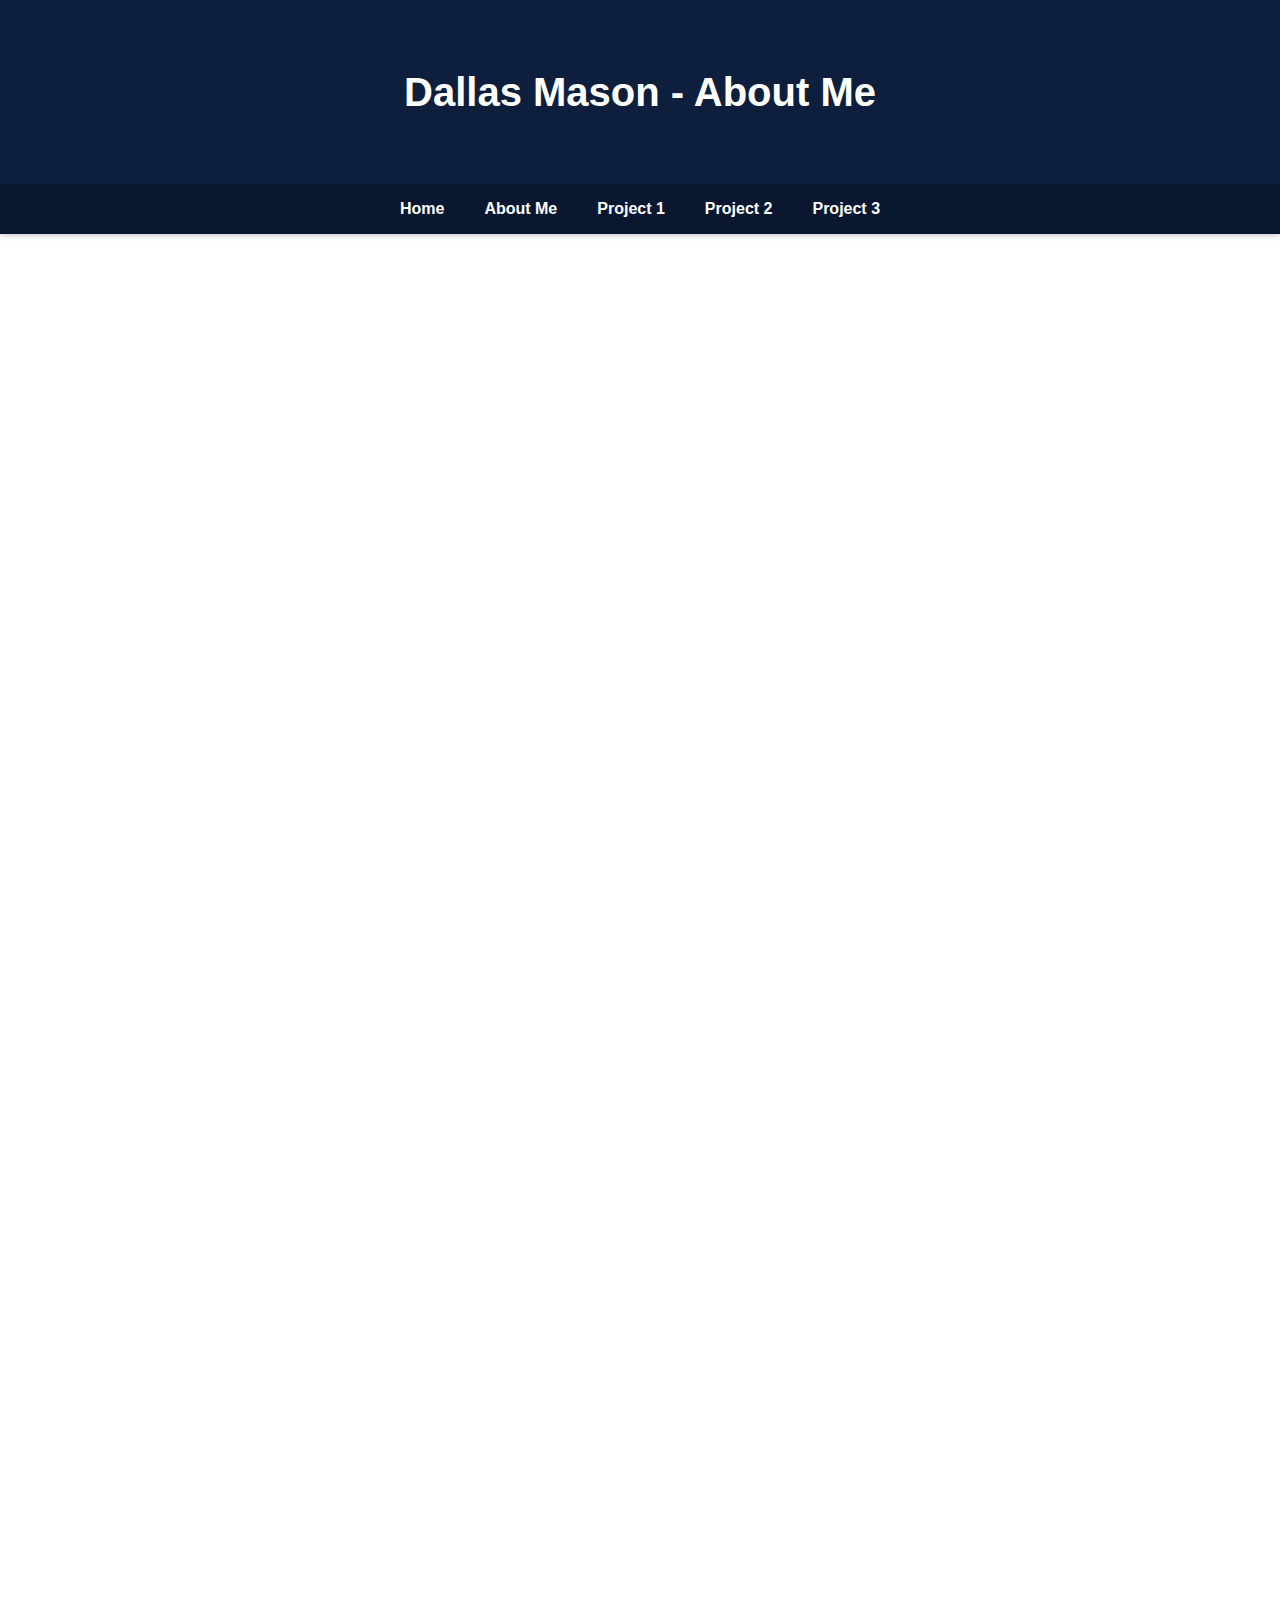
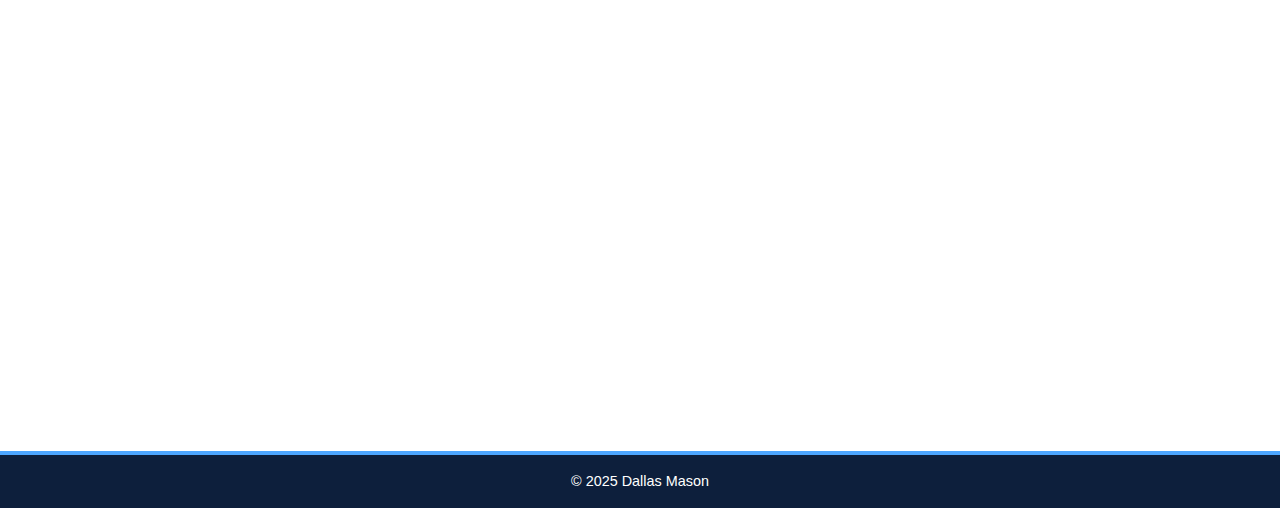
<file: aboutme.html>
<!DOCTYPE html>
<html lang="en">
<head>
  <meta charset="UTF-8">
  <meta name="viewport" content="width=device-width, initial-scale=1.0">
  <title>Dallas Mason - About Me</title>
  <link rel="stylesheet" href="style.css">
</head>
<body class="project-page">
  
<!-- HEADER WITH NAME -->
<header>
  <div class="header-container">
    <h1 class="project-header">Dallas Mason - About Me</h1>
  </div>
</header>

<!-- NAVIGATION -->
<nav>
  <a href="index.html">Home</a>
  <a href="aboutme.html">About Me</a>
  <a href="project1.html">Project 1</a>
  <a href="project2.html">Project 2</a>
  <a href="project3.html">Project 3</a>
</nav>

<!-- MAIN CONTENT -->
<div class="container">

  <section>
    <h2>Who I Am?</h2>
    <p>
      My name is <strong>Dallas Mason</strong>, I'm an Information Technology student at the University of Central Florida 
      with a passion for problem-solving, technology, and helping people understand the tools they use every day. 
      I enjoy working in environments where I can troubleshoot issues, learn new systems, and contribute to creating 
      smooth technical experiences for others.
    </p>
  </section>

  <section>
    <h2>My Goals</h2>
    <p>
      As I move toward my career in IT, my goal is to grow into a role where I can combine technical support, system 
      administration, and my cybersecurity skills. I’m especially interested in learning more about network security 
      and cloud technologies as I continue my degree and professional certifications.
    </p>
  </section>

  <section>
    <h2>What I Enjoy</h2>
    <p>
      Outside of academics and IT work, I love learning new software and photo editing. I love experimenting with 
      digital design projects and improving my craft. I also enjoy playing the piano in my freetime as well as 
      reading philosophy.
    </p>
  </section>

  <!-- Education -->
  <section>
    <h2>Education</h2>
    <p>
      I am currently pursuing a B.S. in Information Technology at the University of Central Florida, where I maintain a 3.81 GPA and expect 
      to graduate in 2026. My coursework includes key classes such as Web-based IT, Frontiers in IT, and Fundamentals of IT, all of which have 
      strengthened my technical foundation and problem-solving skills. Throughout my academic career, I have consistently earned recognition 
      on the Dean’s List and Honor Roll for high academic performance.
    </p>
  </section>

  </section>

  <section>
    <h2>Skills</h2>
    <p>
      I’m proficient in a variety of tools and technologies that support both IT operations and creative work. 
      On the technical side, I have experience with programming languages such as <strong>Java, Python, and C</strong>, 
      as well as database systems like <strong>MySQL</strong> and <strong>MongoDB</strong>. I regularly use 
      development tools including <strong>VS Code, PyCharm, Eclipse, and Replit</strong>, and I’m comfortable 
      navigating different operating systems and command-line environments, especially <strong>PowerShell</strong>. 
      Outside of IT, I also have a strong background in digital content creation using the 
      <strong>Adobe Creative Suite</strong>, including <strong>Photoshop</strong>, <strong>Illustrator</strong>, <strong>Premiere Pro</strong>, and <strong>After Effects</strong>. 
    </p>
  </section>

  <!-- Work Experience -->
  <section>
    <h2>Work Experience</h2>

    <h3>IT Support Specialist — ChiroFusion</h3>
    <p class="date">May 2025 – Present</p>
    <p>
      Working in technical support has strengthened my communication, time management, and problem-solving abilities. 
      I assist users with account setup, troubleshooting, and daily technical issues while learning how IT systems operate 
      behind the scenes.
    </p>

    <h3>Freelance Digital Design</h3>
    <p class="date">2020 – Present</p>
    <p>
      Designing graphics, editing videos, and creating digital content has helped me develop creativity, software skills, 
      and the ability to manage client expectations and deadlines.
    </p>

    <h3>Delray Beach Market</h3>
    <p class="date">2021 – 2022</p>
    <p>
      My first job gave me important professional habits—organization, customer service, multitasking, and reliability.
    </p>
  </section>

</div>

<!-- FOOTER -->
<footer>
  <p>© 2025 Dallas Mason</p>
</footer>

</body>
</html>
</file>
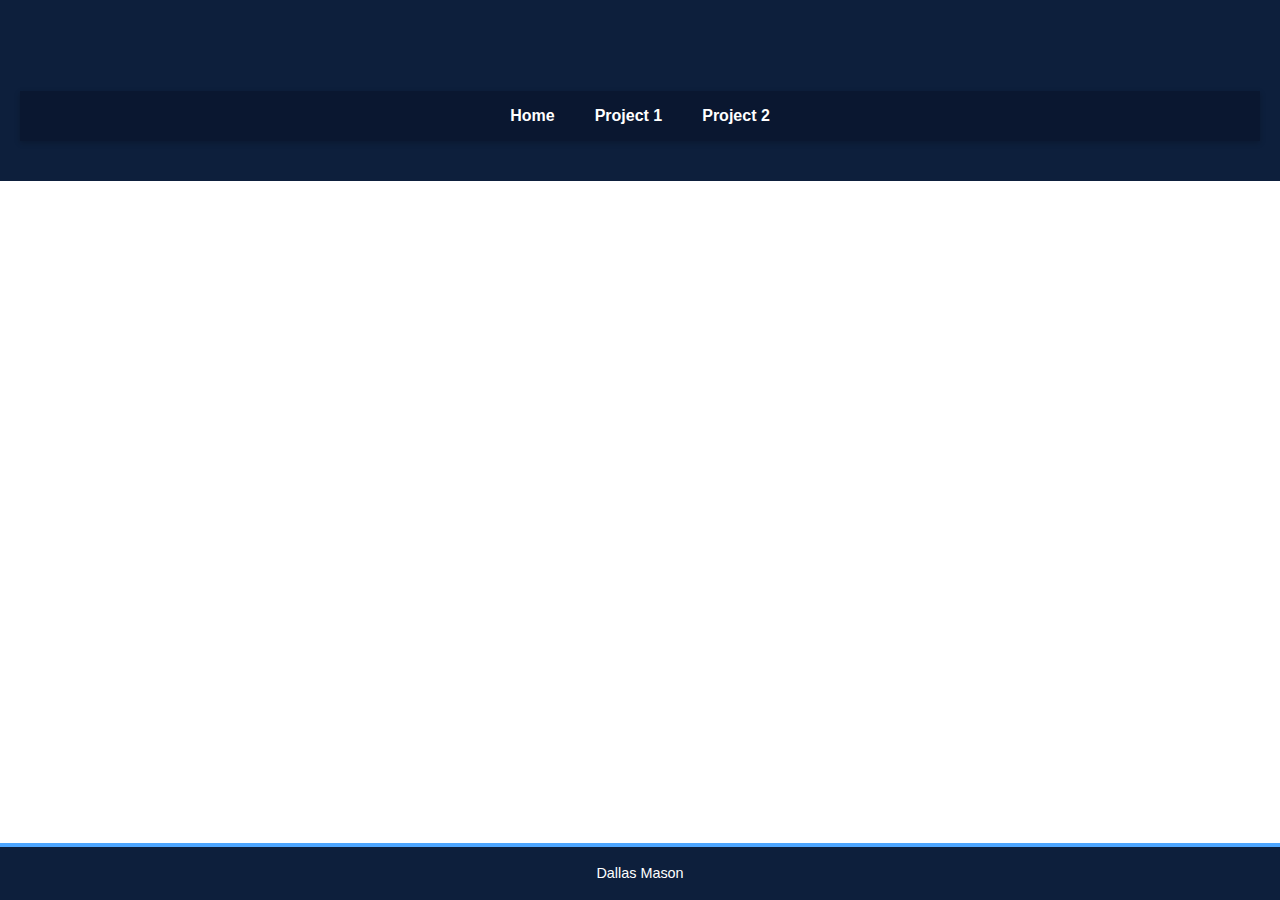
<file: project1.html>
<!DOCTYPE html>
<html lang="en">
<head>
  <meta charset="UTF-8">
  <meta name="viewport" content="width=device-width, initial-scale=1.0">
  <title>Project 1 - Dallas Mason</title>
  <link rel="stylesheet" href="style.css">
</head>
<body>
  <header>
    <h1>Project 1 Title</h1>
    <nav>
      <a href="index.html">Home</a>
      <a href="project1.html">Project 1</a>
      <a href="project2.html">Project 2</a>
    </nav>
  </header>

  <main>
    <section>
      <img src="images/project1.jpg" alt="Project 1 Image" class="project-img">
      <h2>Description</h2>
      <p>[Write a description of your project here.]</p>
    </section>

    <section>
      <h2>Skills Learned</h2>
      <ul>
        <li>[Skill 1]</li>
        <li>[Skill 2]</li>
        <li>[Skill 3]</li>
      </ul>
    </section>
  </main>

  <footer>
    <p>Dallas Mason</p>
  </footer>
</body>
</html>
</file>
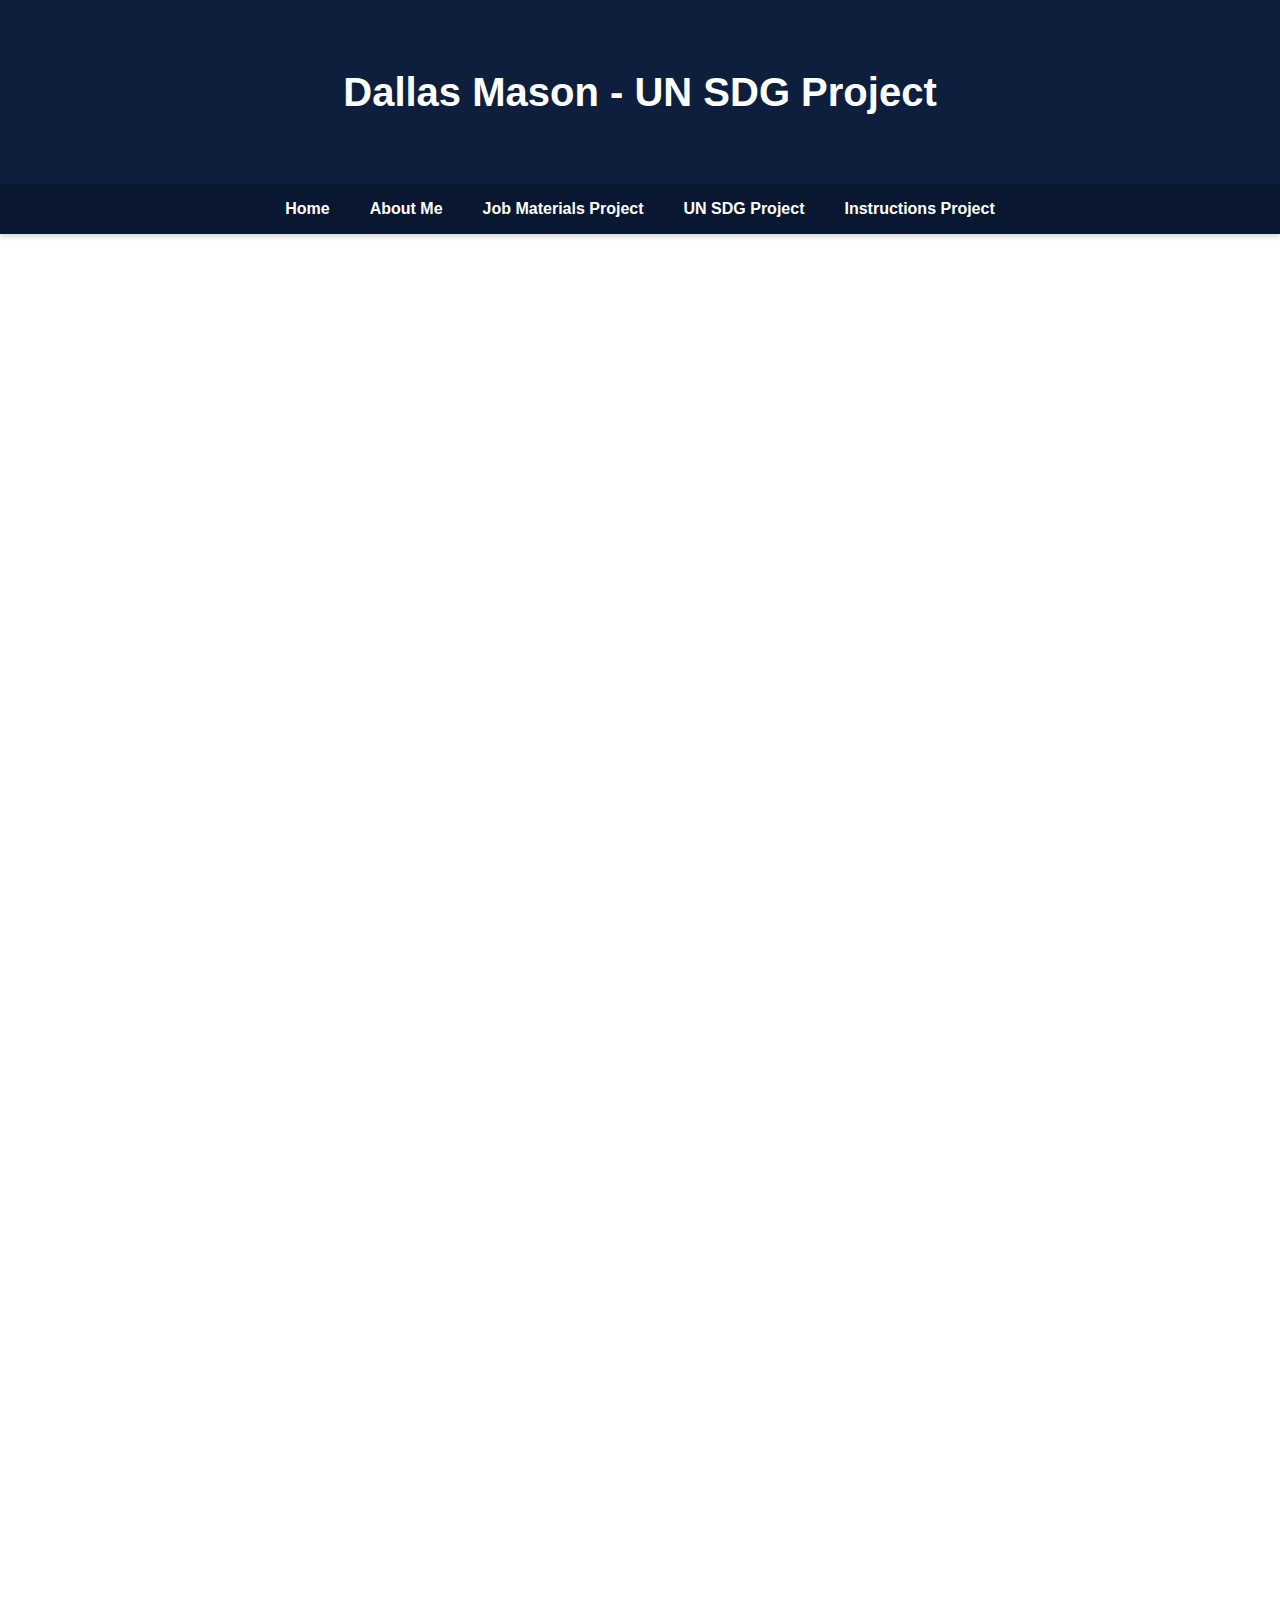
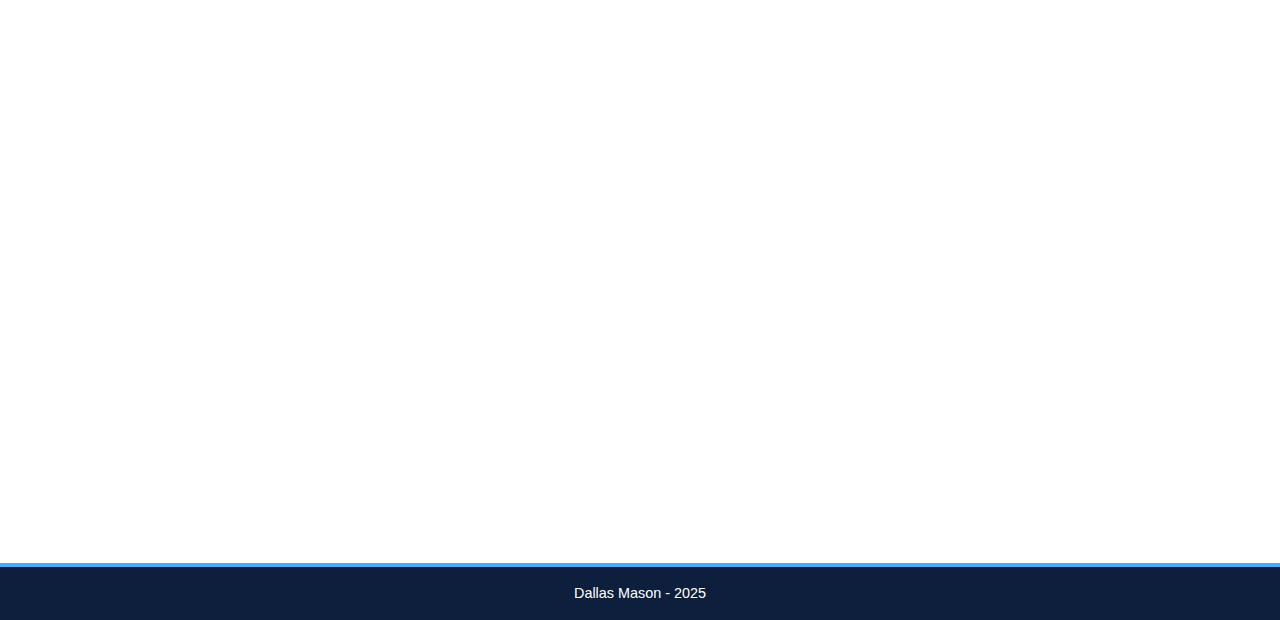
<file: project2.html>
<!DOCTYPE html>
<html lang="en">
<head>
  <meta charset="UTF-8">
  <meta name="viewport" content="width=device-width, initial-scale=1.0">
  <title>Dallas Mason - Project 2</title>
  <link rel="stylesheet" href="style.css">
</head>
<body class="project-page">

<!-- HEADER WITH NAME -->
<header>
  <div class="header-container">
    <h1 class="project-header">Dallas Mason - UN SDG Project</h1>
  </div>
</header>

<!-- NAVIGATION -->
<nav>
  <a href="index.html">Home</a>
  <a href="aboutme.html">About Me</a>
  <a href="project1.html">Job Materials Project</a>
  <a href="project2.html">UN SDG Project</a>
  <a href="project3.html">Instructions Project</a>
</nav>

<!-- MAIN CONTENT -->
<div class="container">
  <section>
 <h3>Project Description</h3>
    <p>
      The goal of this assignment was to use technology and gathered data to create an effective, ethical deliverable for the intended audience to further research into UN SDG 4 Quality Education. 
      This was a group project that was created through a presentation and handout. The idea was to create a persuasive piece through data collected personally that could be shared in order to achieve greater social justice in our community. This work could also be freely shared with the broader community as well.  
    </p>

    <h3>My Approach:</h3>
    <p>
      My group first approached this assignment by first gathering information on our community. We first pinpointed a question that was relevant to our school, as well as applicable to a large part of the student body. Finally, we wanted to make sure that the aspect of our question was a fairly unresearched topic, to show grounds for further research in the future. We conducted surveys on campus, as well as having personal one on one interviews with students as well. All research was collected ethically and effectively. After gathering our data and seeing the results, we decided to create a presentation to show our data. In our conclusion, we found that the use of AI was effective within lower income students. 
      It helped to fill the gap of the assistance they could not originally afford. 
    </p>

    <h3>Revision:</h3>
    <p>
      During revision, I focused on the design of the document, as well as the presentation. Many of our citations were not consistent and left a lot to be desired. The presentations also had an abundance of information on them, making them very difficult to follow. This was improved by slimming down and summarizing the information. This left streamlined ideas left on the physical slides themselves, while the more detailed aspects could instead be told during our presentation. Minor grammatical errors were fixed throughout as well, giving the presentation a much more professional look and tone. 
      The info presented was also revised to be much more focused to our ideas and are significantly less scattered. 

    <h3>What I Learned About Technical Communication:</h3>
    <p>
      This assignment taught me that technical communication is not only about the writing, but the presentation as well. Good information needs to be supported with good style and graphics. They play just as big a role as the content does itself. Information dumps lead to a disengaged audience, which defeats the purpose of your piece. Using other forms of info such as graphs with the writing can only help to enhance a piece and is sometimes needed to reinforce raw writing. 
      Overall this assignment taught me how to gather data in ethical ways, as well as displaying them with purpose.
    </p>

  </section>
  
  <section>
    <h2>UN SDG Project Handout</h2>
    <img src="images/project2.jpg(1)" alt="Railfence Encryption Screenshot" class="project-img">
    <img src="images/project2.jpg(2)">
  </section>
    
   <section>
    <h2>UN SDG Project Presentation</h2>
    <img src="images/Copy of Project 2.jpg" width="800">
    <img src="images/Copy of Project 2(1).jpg" width="800">
    <img src="images/Copy of Project 2(2).jpg" width="800">
    <img src="images/Copy of Project 2(3).jpg" width="800">
    <img src="images/Copy of Project 2(4).jpg" width="800">
    <img src="images/Copy of Project 2(5).jpg" width="800">
    <img src="images/Copy of Project 2(6).jpg" width="800">
    <img src="images/Copy of Project 2(7).jpg" width="800">
    <img src="images/Copy of Project 2(8).jpg" width="800">
    <img src="images/Copy of Project 2(9).jpg" width="800">
    <img src="images/Copy of Project 2(10).jpg" width="800">

  </section>
    



</div>

<!-- FOOTER -->
<footer>
  <p>Dallas Mason - 2025</p>
</footer>

</body>
</html>
</file>
<file: style.css>
/* ---------- GLOBAL RESET ---------- */
* {
  margin: 0;
  padding: 0;
  box-sizing: border-box;
}

html, body {
  height: 100%;
  width: 100%;
  font-family: 'Segoe UI', Tahoma, Geneva, Verdana, sans-serif;
  background: #ffffff;       
  color: #0d1f3c;            
  line-height: 1.6;
  display: flex;
  flex-direction: column;
}

body.project-page .project-header {
  color: #ffffff !important;
  font-size: 2.5rem;
  text-align: center;
  margin: 20px 0;
}

/* ---------- HEADER ---------- */
header {
  background: #0d1f3c;       
  padding: 40px 20px;
}

.header-container {
  display: flex;
  align-items: center;
  justify-content: center;
  flex-wrap: wrap;
  gap: 40px;
}

.profile-pic {
  width: 280px;
  height: 300px;
  border-radius: 50%;
  border: 8px solid #ffffff; 
  box-shadow: 0 6px 20px rgba(0,0,0,0.3);
  object-fit: cover;
  object-position: 10% 10%;
}

.header-info {
  max-width: 550px;
  text-align: center;
}

.header-info h1 {
  font-size: 2.8em;
  color: #ffffff;
  margin-bottom: 12px;
}

.contact-info {
  color: #ffffff;
  margin-bottom: 8px;
}

.header-info a {
  color: #4da6ff;
  text-decoration: none;
}

.header-info a:hover {
  text-decoration: underline;
}

.objective {
  margin-top: 12px;
  color: #ffffff;
  font-weight: 500;
}

/* ---------- NAVIGATION ---------- */
nav {
  display: flex;
  justify-content: center;
  background: #0a1730;
  padding: 12px 0;
  box-shadow: 0 2px 6px rgba(0,0,0,0.2);
}

nav a {
  color: #ffffff;
  text-decoration: none;
  font-weight: 600;
  margin: 0 20px;
  transition: color 0.3s ease;
}

nav a:hover {
  color: #4da6ff;
}

/* ---------- MAIN CONTAINER ---------- */
.container {
  flex: 1;
  max-width: 900px;
  width: 90%;
  margin: 30px auto;
  display: flex;
  flex-direction: column;
  gap: 25px;
}

/* ---------- SECTIONS ---------- */
section {
  background: #f8f9fb;       
  padding: 25px 30px;
  border-radius: 12px;
  box-shadow: 0 4px 10px rgba(0,0,0,0.08);
  margin-bottom: 20px;
  border-bottom: 2px solid #4da6ff; 
}

section:last-of-type {
  border-bottom: none;
  margin-bottom: 40px;
}

h2 {
  border-left: 5px solid #0d1f3c; 
  padding-left: 12px;
  color: #0d1f3c;
  margin-bottom: 15px;
  font-size: 1.6em;
}

h3 {
  margin-top: 10px;
  color: #0a1730;
  font-size: 1.2em;
}

.date {
  font-size: 0.9em;
  color: #555;
}

/* ---------- LISTS ---------- */
ul {
  list-style: none;
  padding-left: 0;
}

ul li {
  padding-left: 15px;
  margin-bottom: 8px;
  position: relative;
}

ul li::before {
  content: "•";
  position: absolute;
  left: 0;
  color: #0d1f3c;
  font-weight: bold;
}

/* ---------- SKILLS / PROFICIENCY CARDS ---------- */
.skills {
  display: flex;
  flex-wrap: wrap;
  gap: 15px;
  justify-content: center;
}

.skill-card {
  background: #0d1f3c;
  color: #ffffff;
  padding: 10px 15px;
  border-radius: 8px;
  font-weight: 600;
  flex: 1 1 120px;
  text-align: center;
}

/* ---------- FOOTER ---------- */
footer {
  text-align: center;
  padding: 15px;
  background: #0d1f3c;
  color: #ffffff;
  border-top: 4px solid #4da6ff;
  font-size: 0.9em;
  margin-top: auto;
}

/* ---------- RESPONSIVE ---------- */
@media (max-width: 768px) {
  .header-container {
    flex-direction: column;
    text-align: center;
    padding-top: 20px;
  }

  .profile-pic {
    width: 220px;
    height: 240px;
    border: 6px solid #ffffff;
  }

  .header-info {
    max-width: 100%;
  }

  nav {
    flex-direction: column;
  }

  nav a {
    margin: 10px 0;
  }

  .skills {
    flex-direction: column;
    align-items: center;
  }
}

/* ---------- PORTRAIT PHONE OPTIMIZATION ---------- */
@media (max-width: 600px) and (orientation: portrait) {
  body {
    font-size: 0.95rem;
  }

  header {
    padding: 20px 10px;
  }

  .profile-pic {
    width: 180px;
    height: 200px;
  }

  .header-info h1 {
    font-size: 2rem;
  }

  .container {
    width: 95%;
    margin: 15px auto;
  }

  section {
    padding: 18px 20px;
  }

  nav a {
    font-size: 0.95rem;
    margin: 6px 0;
  }
}

/* ---------- PAGE LOAD ANIMATION ---------- */
body {
  animation: fadeInPage 1s ease-in-out;
}

@keyframes fadeInPage {
  from {
    opacity: 0;
  }
  to {
    opacity: 1;
  }
}

/* ---------- HEADER SLIDE IN ---------- */
header {
  animation: slideDown 0.8s ease-out;
}

@keyframes slideDown {
  from {
    transform: translateY(-30px);
    opacity: 0;
  }
  to {
    transform: translateY(0);
    opacity: 1;
  }
}

/* ---------- SECTION FADE + SLIDE ---------- */
section {
  animation: fadeUp 0.8s ease forwards;
  opacity: 0;
}

section:nth-of-type(1) { animation-delay: 0.2s; }
section:nth-of-type(2) { animation-delay: 0.4s; }
section:nth-of-type(3) { animation-delay: 0.6s; }
section:nth-of-type(4) { animation-delay: 0.8s; }

@keyframes fadeUp {
  from {
    transform: translateY(25px);
    opacity: 0;
  }
  to {
    transform: translateY(0);
    opacity: 1;
  }
}

/* ---------- NAV HOVER ANIMATION ---------- */
nav a {
  position: relative;
}

nav a::after {
  content: "";
  position: absolute;
  width: 0%;
  height: 2px;
  left: 0;
  bottom: -4px;
  background-color: #4da6ff;
  transition: width 0.3s ease;
}

nav a:hover::after {
  width: 100%;
}

/* ---------- SKILL CARD HOVER ---------- */
.skill-card {
  transition: transform 0.3s ease, box-shadow 0.3s ease;
}

#skills-section{
  border-radius: 16px;
  background:#f8f9fb;
}

.skill-card:hover {
  transform: translateY(-5px);
  box-shadow: 0 8px 20px rgba(0,0,0,0.2);
}

/* ---------- SKILLS WRAPPER ---------- */
.skills-wrapper {
  position: relative;
  overflow: hidden;
  padding: 40px 0;
}

/* ---------- PARTICLE BG ---------- */
.skills-bg {
  position: absolute;
  inset: 0;
  background-image: radial-gradient(#4da6ff22 1px, transparent 1px);
  background-size: 30px 30px;
  animation: moveParticles 50s linear infinite;
  z-index: 0;
}

@keyframes moveParticles {
  from { background-position: 0 0; }
  to { background-position: 400px 400px; }
}

/* ---------- STRIP ---------- */
.skills-strip {
  overflow-x: auto;
  overflow-y: hidden;
  cursor: grab;
  scrollbar-width: none;
  position: relative;
  z-index: 2;
}

.skills-strip::-webkit-scrollbar {
  display: none;
}

/* ---------- TRACK ---------- */
.skills-track {
  display: flex;
  gap: 24px;
  width: max-content;
  padding: 10px 30px;
}

/* ---------- BUBBLES ---------- */
.skill-bubble {
  min-width: 120px;
  height: 120px;
  background:
    linear-gradient(#0d1f3c,#0d1f3c) padding-box,
    linear-gradient(120deg,#4da6ff,#ffffff,#4da6ff) border-box;
  border: 2px solid transparent;
  color: white;
  display: flex;
  flex-direction: column;
  align-items: center;
  justify-content: center;
  gap: 8px;
  font-weight: 600;
  border-radius: 18px;
  box-shadow: 0 6px 18px rgba(0,0,0,0.2);
  transition: 0.3s ease;
  animation: floatBubble 7s ease-in-out infinite;
  position: relative;
}

/* Reduced float */
@keyframes floatBubble {
  0%,100% { transform: translateY(0); }
  50% { transform: translateY(-3px); }
}

.skill-bubble:hover {
  transform: translateY(-6px) scale(1.04);
  box-shadow: 0 12px 25px rgba(0,0,0,0.3);
}

.skill-bubble i {
  font-size: 30px;
}

/* ---------- TOOLTIP ---------- */
.skill-bubble::after {
  content: attr(data-desc);
  position: absolute;
  bottom: -34px;
  background: #0d1f3c;
  padding: 6px 10px;
  border-radius: 6px;
  font-size: 12px;
  opacity: 0;
  white-space: nowrap;
  transition: 0.3s;
}

.skill-bubble:hover::after {
  opacity: 1;
}

/* ---------- MOBILE ---------- */
@media (max-width:768px){
  .skill-bubble{
    min-width:100px;
    height:100px;
  }
}

/* ---------- INFINITE FLOAT STRIP ---------- */
.skills-strip{
  overflow:hidden;
  position:relative;
}

.skills-track{
  display:flex;
  gap:26px;
  width:max-content;
  animation:scrollSkills 40s linear infinite;
}

.skills-strip:hover .skills-track{
  animation-play-state:paused;
}

@keyframes scrollSkills{
  from{ transform:translateX(0); }
  to{ transform:translateX(-50%); }
}

/* ---------- GLASS BUBBLE ---------- */
.skill-bubble{
  min-width:130px;
  height:130px;
  backdrop-filter: blur(10px);
  background: rgba(13,31,60,0.8);
  border-radius:22px;
  display:flex;
  flex-direction:column;
  align-items:center;
  justify-content:center;
  gap:8px;
  color:white;
  position:relative;
  cursor:pointer;
  animation:floatBubble 6s ease-in-out infinite;
  transition:.3s;
}

@keyframes floatBubble{
  0%,100%{transform:translateY(0);}
  50%{transform:translateY(-4px);}
}

.skill-bubble:hover{
  transform:scale(1.08);
}

/* ---------- ICON ---------- */
.skill-bubble i{
  font-size:34px;
  z-index:2;
}

/* ---------- RING ---------- */
.ring{
  position:absolute;
  inset:8px;
  border-radius:50%;
  background:conic-gradient(#4da6ff var(--deg), #ffffff22 0);
  mask: radial-gradient(circle, transparent 60%, black 61%);
  opacity:.7;
}

/* ---------- COLOR GLOW ---------- */
.skill-bubble.java{box-shadow:0 0 18px #f89820;}
.skill-bubble.c{box-shadow:0 0 18px #659ad2;}
.skill-bubble.html{box-shadow:0 0 18px #e34c26;}
.skill-bubble.css{box-shadow:0 0 18px #264de4;}
.skill-bubble.mysql{box-shadow:0 0 18px #00758f;}
.skill-bubble.powershell{box-shadow:0 0 18px #5391fe;}
.skill-bubble.asm{box-shadow:0 0 18px #aaaaaa;}
.skill-bubble.net{box-shadow:0 0 18px #4da6ff;}
.skill-bubble.sec{box-shadow:0 0 18px #00ffaa;}

/* ---------- EXPAND CARD ---------- */
.skill-bubble.active{
  transform:scale(1.25);
  z-index:10;
}

/* ---------- SECTION TITLE ANIM ---------- */
.section-title{
  position:relative;
}

.section-title::after{
  content:"";
  position:absolute;
  left:50%;
  transform:translateX(-50%);
  bottom:-6px;
  width:0;
  height:3px;
  background:#4da6ff;
  animation:underline 2s ease forwards;
}

@keyframes underline{
  to{width:80px;}
}

/* ---------- SCROLL REVEAL ---------- */
.reveal{
  opacity:0;
  transform:translateY(30px);
  transition:1s;
}

.reveal.visible{
  opacity:1;
  transform:translateY(0);
}

/* ---------- SKILLS STRIP ---------- */
.skills-strip{
  overflow:hidden;
  padding:30px 0;
}

.skills-track{
  display:flex;
  gap:24px;
  width:max-content;
  animation:scrollSkills 35s linear infinite;
}

.skills-strip:hover .skills-track{
  animation-play-state:paused;
}

@keyframes scrollSkills{
  from{ transform:translateX(0); }
  to{ transform:translateX(-50%); }
}

/* ---------- SKILL BUBBLES ---------- */
.skill-bubble{
  min-width:120px;
  height:120px;
  background:rgba(13,31,60,0.85);
  backdrop-filter:blur(8px);
  border-radius:18px;
  display:flex;
  flex-direction:column;
  align-items:center;
  justify-content:center;
  gap:8px;
  color:white;
  font-weight:600;
  animation:floatBubble 6s ease-in-out infinite;
  transition:.25s;
}

@keyframes floatBubble{
  0%,100%{transform:translateY(0);}
  50%{transform:translateY(-4px);}
}

.skill-bubble:hover{
  transform:translateY(-6px);
}

/* ---------- ICON COLORS ---------- */
.skill-bubble i{
  font-size:32px;
}

.java{color:#f89820;}
.c{color:#659ad2;}
.html{color:#e34c26;}
.css{color:#264de4;}
.mysql{color:#00758f;}
.powershell{color:#5391fe;}
.asm{color:#bbbbbb;}
.net{color:#4da6ff;}
.sec{color:#00ffaa;}

/* ---------- MOBILE ---------- */
@media (max-width:768px){
  .skill-bubble{
    min-width:100px;
    height:100px;
  }
}

/* ---------- SKILLS SECTION SIZE FIX ---------- */
#skills-section{
  max-width: 1200px;     /* Wider sides */
  width: 95%;
  margin: 40px auto;
  padding: 40px 30px;    /* Taller top/bottom */
}

/* Extra breathing room for scrolling strip */
.skills-strip{
  padding: 35px 10px 45px 10px;
}

/* ===== BRAND GLOW COLORS ===== */
.skill-html { color: #ff6b3d; }
.skill-css { color: #4da6ff; }
.skill-java { color: #ff4d4d; }
.skill-git { color: #ff784d; }
.skill-linux { color: #ffd24d; }
.skill-net { color: #66ccff; }
.skill-sec { color: #66ff99; }
.skill-sql { color: #4db8ff; }
.skill-c { color: #a6b3ff; }
</file>
